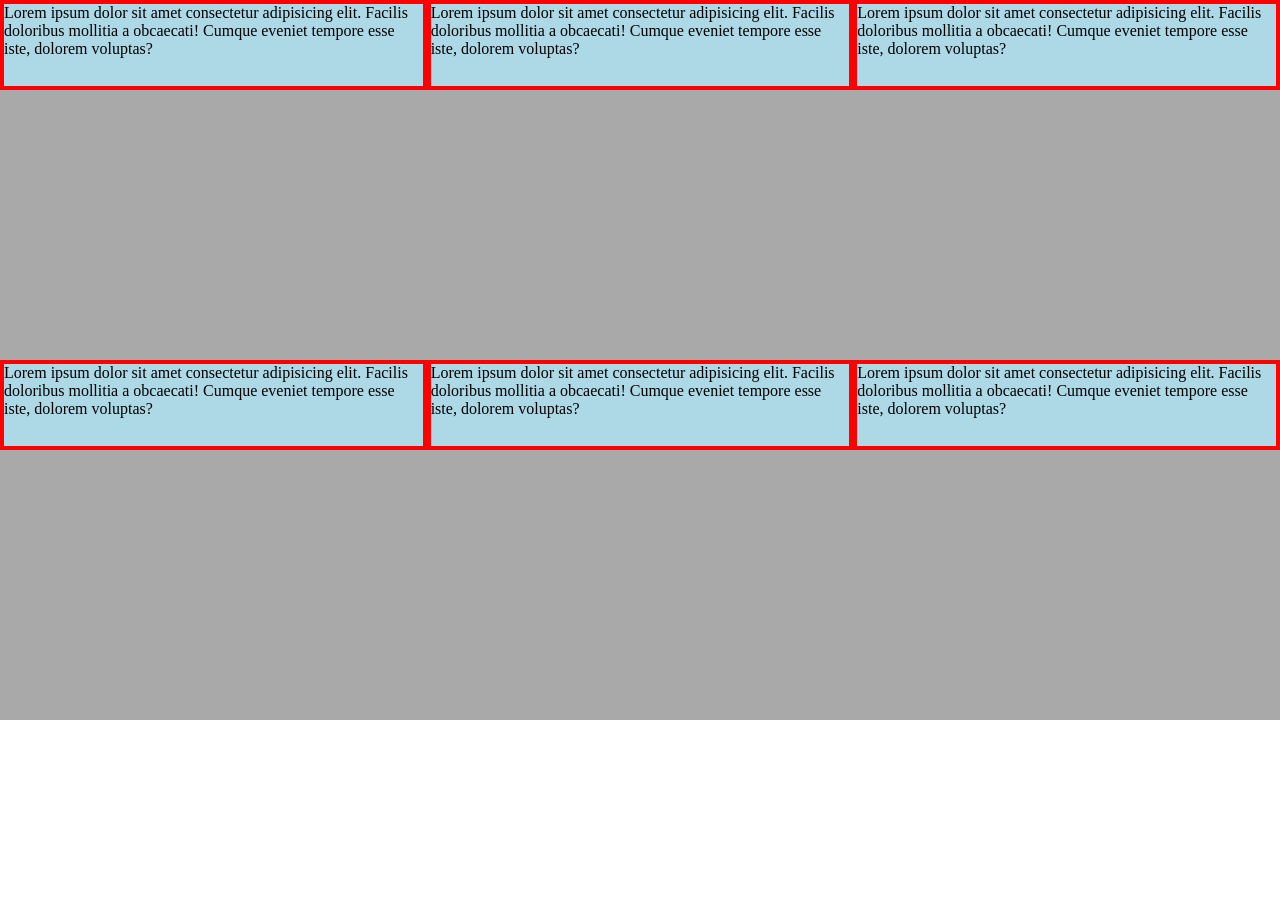
<file: grid_1/index.html>
<!DOCTYPE html>
<html lang="en">
<head>
    <meta charset="UTF-8">
    <meta name="viewport" content="width=device-width, initial-scale=1.0">
    <title>Grid-Layout</title>
    <style>
        * {
            margin: 0;
            padding: 0;
            box-sizing: border-box;
        }

        .grid-container {
            background-color: darkgray;
            height: 80vh;
            display: grid;
            /* grid-template-columns: 1fr 2fr 3fr 1fr;  */
            grid-template-columns: repeat(3, 1fr);
        }

        .grid-items {
            background-color: lightblue;
            height: 10vh;
            border: 4px solid red;
        }
    </style>
</head>
<body>
    <div class="grid-container">
        <div class="grid-items">
            <p>Lorem ipsum dolor sit amet consectetur adipisicing elit. Facilis doloribus mollitia a obcaecati! Cumque eveniet tempore esse iste, dolorem voluptas?</p>
        </div>
        <div class="grid-items">
            <p>Lorem ipsum dolor sit amet consectetur adipisicing elit. Facilis doloribus mollitia a obcaecati! Cumque eveniet tempore esse iste, dolorem voluptas?</p>
        </div>
        <div class="grid-items">
            <p>Lorem ipsum dolor sit amet consectetur adipisicing elit. Facilis doloribus mollitia a obcaecati! Cumque eveniet tempore esse iste, dolorem voluptas?</p>
        </div>

         <div class="grid-items">
            <p>Lorem ipsum dolor sit amet consectetur adipisicing elit. Facilis doloribus mollitia a obcaecati! Cumque eveniet tempore esse iste, dolorem voluptas?</p>
        </div>
        <div class="grid-items">
            <p>Lorem ipsum dolor sit amet consectetur adipisicing elit. Facilis doloribus mollitia a obcaecati! Cumque eveniet tempore esse iste, dolorem voluptas?</p>
        </div>
        <div class="grid-items">
            <p>Lorem ipsum dolor sit amet consectetur adipisicing elit. Facilis doloribus mollitia a obcaecati! Cumque eveniet tempore esse iste, dolorem voluptas?</p>
        </div>
    </div>
</body>
</html>
</file>
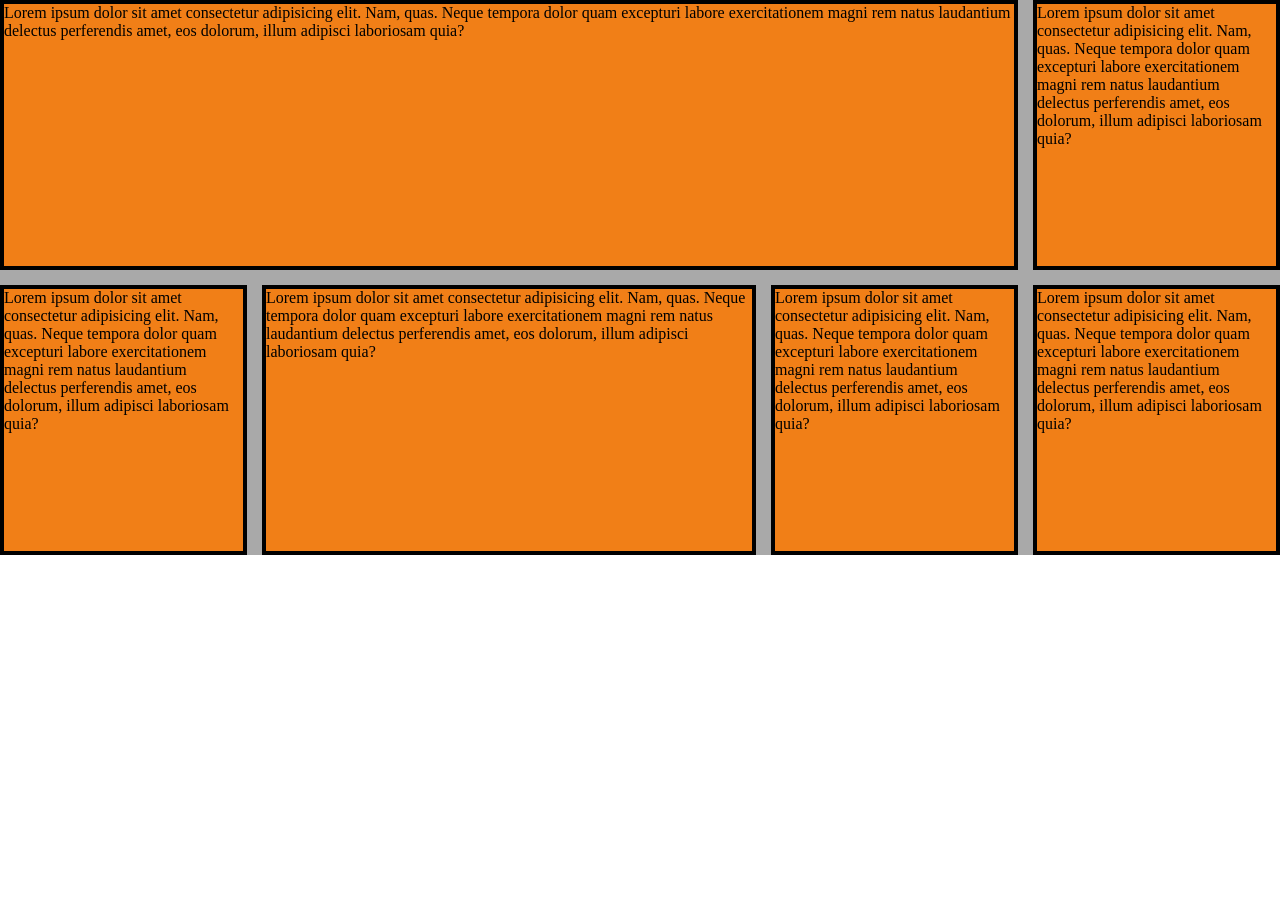
<file: grid_2/index.html>
<!DOCTYPE html>
<html lang="pt-br">
<head>
    <meta charset="UTF-8">
    <meta name="viewport" content="width=device-width, initial-scale=1.0">
    <title>Grid-Layout</title>
    <style>
        *{
            margin: 0;
            padding: 0;
            box-sizing: border-box;
        }
        .grid-container {
            background-color: darkgrey;
            display: grid;
            grid-template-columns: 1fr 2fr repeat(2, 1fr);
            gap: 15px;
            grid-auto-rows: minmax(7px 7%);
        }

        .items {
            background-color: #f17f17;
            height: 30vh;
            border: 4px solid #000;
        }

        .item1{
            grid-column: 1 / 4;
            grid-row: 1 / 1;
        }
        /* .item5{
            grid-column: 1 / 3;
            grid-row: 4 / 6;
        } */
    </style>
</head>
<body>
    <div class="grid-container">
        <div class="items item1">
            <p>Lorem ipsum dolor sit amet consectetur adipisicing elit. Nam, quas. Neque tempora dolor quam excepturi labore exercitationem magni rem natus laudantium delectus perferendis amet, eos dolorum, illum adipisci laboriosam quia?</p>
        </div>
        <div class="items item2">
            <p>Lorem ipsum dolor sit amet consectetur adipisicing elit. Nam, quas. Neque tempora dolor quam excepturi labore exercitationem magni rem natus laudantium delectus perferendis amet, eos dolorum, illum adipisci laboriosam quia?</p>
        </div>
        <div class="items item3">
            <p>Lorem ipsum dolor sit amet consectetur adipisicing elit. Nam, quas. Neque tempora dolor quam excepturi labore exercitationem magni rem natus laudantium delectus perferendis amet, eos dolorum, illum adipisci laboriosam quia?</p>
        </div>
        <div class="items item4">
            <p>Lorem ipsum dolor sit amet consectetur adipisicing elit. Nam, quas. Neque tempora dolor quam excepturi labore exercitationem magni rem natus laudantium delectus perferendis amet, eos dolorum, illum adipisci laboriosam quia?</p>
        </div>
        <div class="items item5">
            <p>Lorem ipsum dolor sit amet consectetur adipisicing elit. Nam, quas. Neque tempora dolor quam excepturi labore exercitationem magni rem natus laudantium delectus perferendis amet, eos dolorum, illum adipisci laboriosam quia?</p>
        </div>
        <div class="items item">
            <p>Lorem ipsum dolor sit amet consectetur adipisicing elit. Nam, quas. Neque tempora dolor quam excepturi labore exercitationem magni rem natus laudantium delectus perferendis amet, eos dolorum, illum adipisci laboriosam quia?</p>
        </div>
    </div>
</body>
</html>
</file>
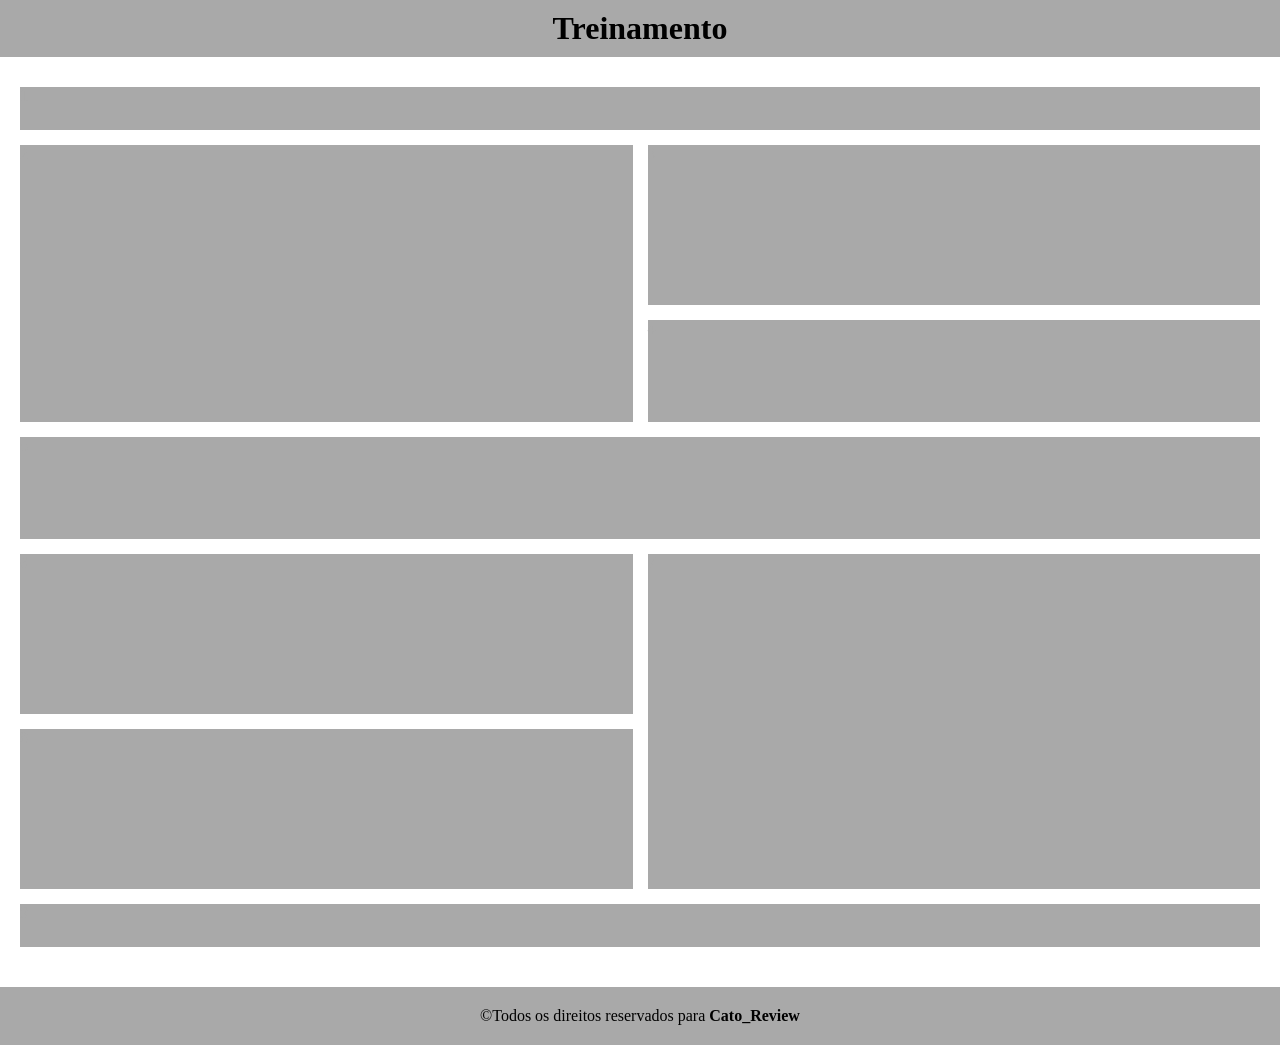
<file: grid_responsivo/index.html>
<!DOCTYPE html>
<html lang="pt-br">
<head>
    <meta charset="UTF-8">
    <meta name="viewport" content="width=device-width, initial-scale=1.0">
    <title>Treinamento</title>
    <link rel="stylesheet" href="style.css">
</head>
<body>
    <h1>Treinamento</h1>
    <div class="container">
        <div class="itens item1">
            1
        </div>
        <div class="itens item2">
            2
        </div>
        <div class="itens item3">
            3
        </div>
        <div class="itens item4">
            4
        </div>
        <div class="itens item5">
            5
        </div>
        <div class="itens item6">
            6
        </div>
        <div class="itens item7">
            7
        </div>
        <div class="itens item8">
            8
        </div>
        <div class="itens item9">
            9
        </div>
    </div>
    <footer>
         <span>&copy;Todos os direitos reservados para <a href="https://www.instagram.com/cato_review/" rel="external" target="_blank"><strong>Cato_Review</strong></a></span>
    </footer>
</body>
</html>
</file>
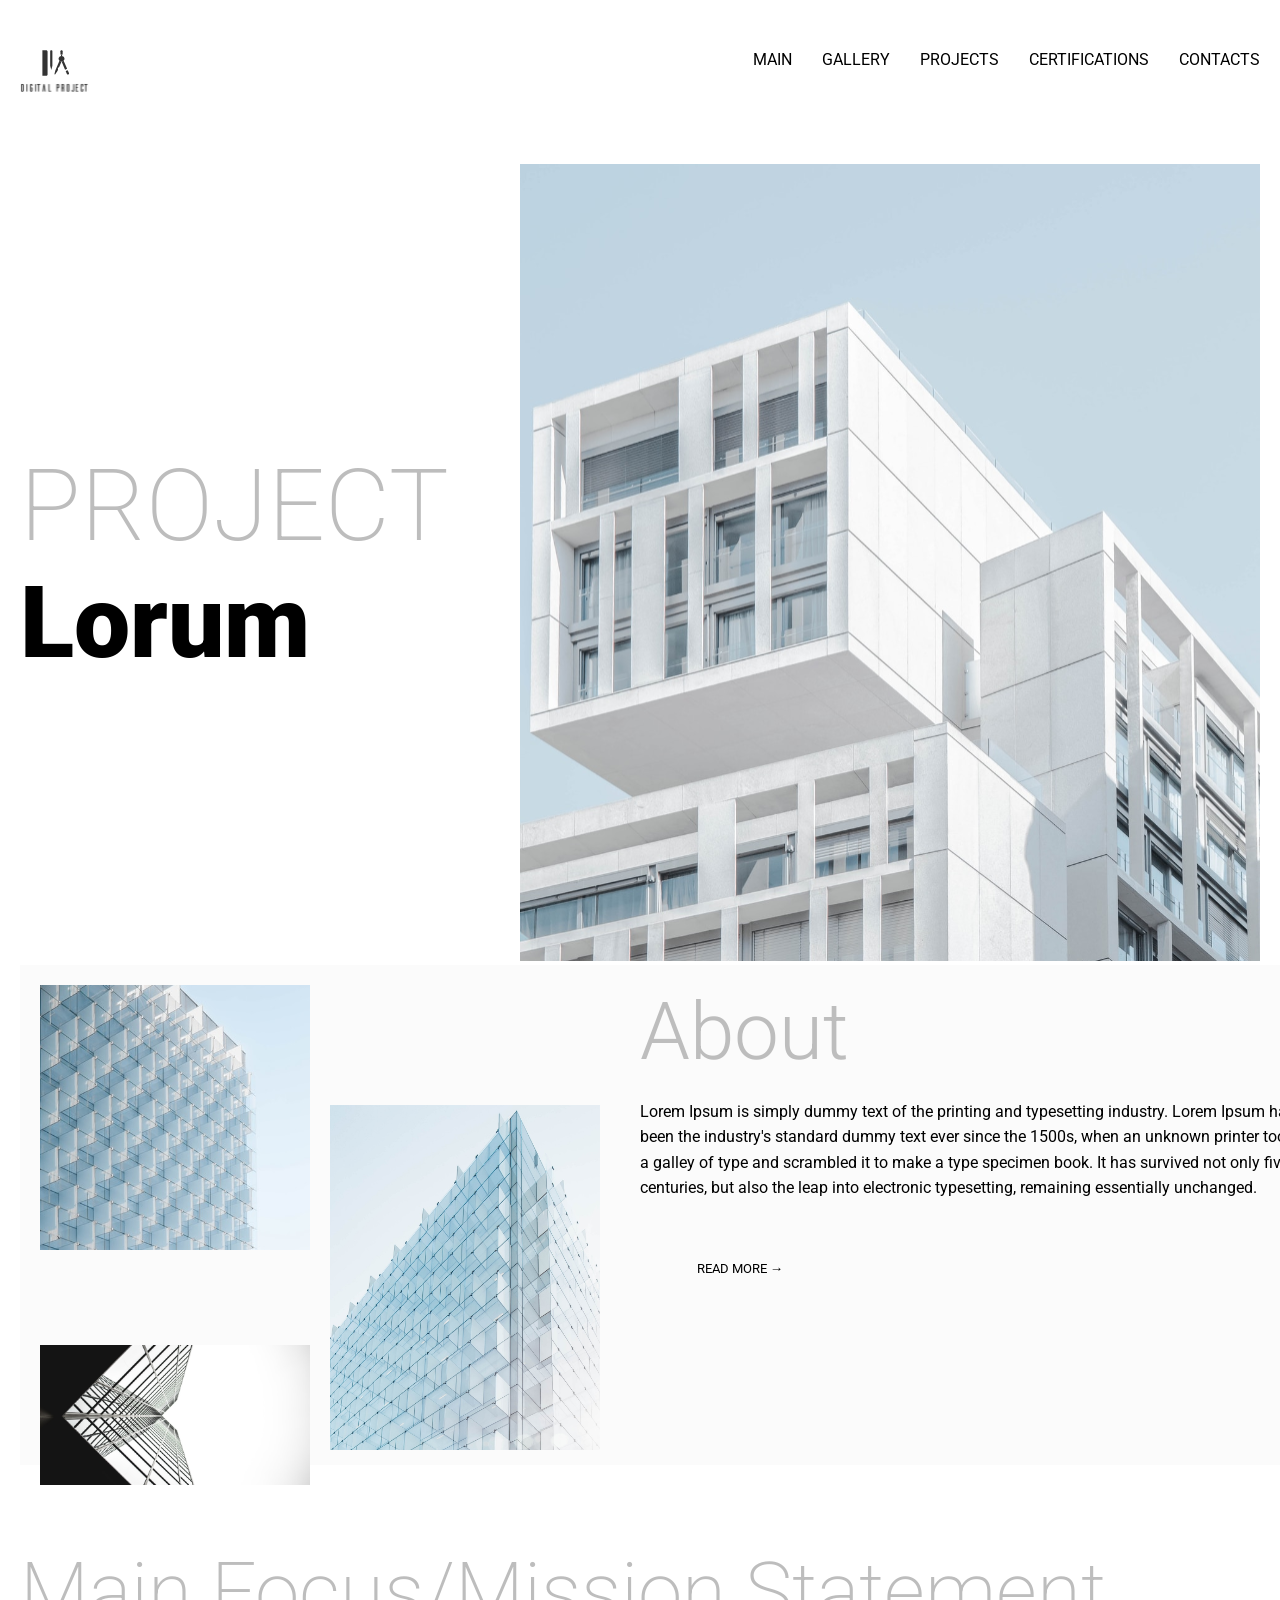
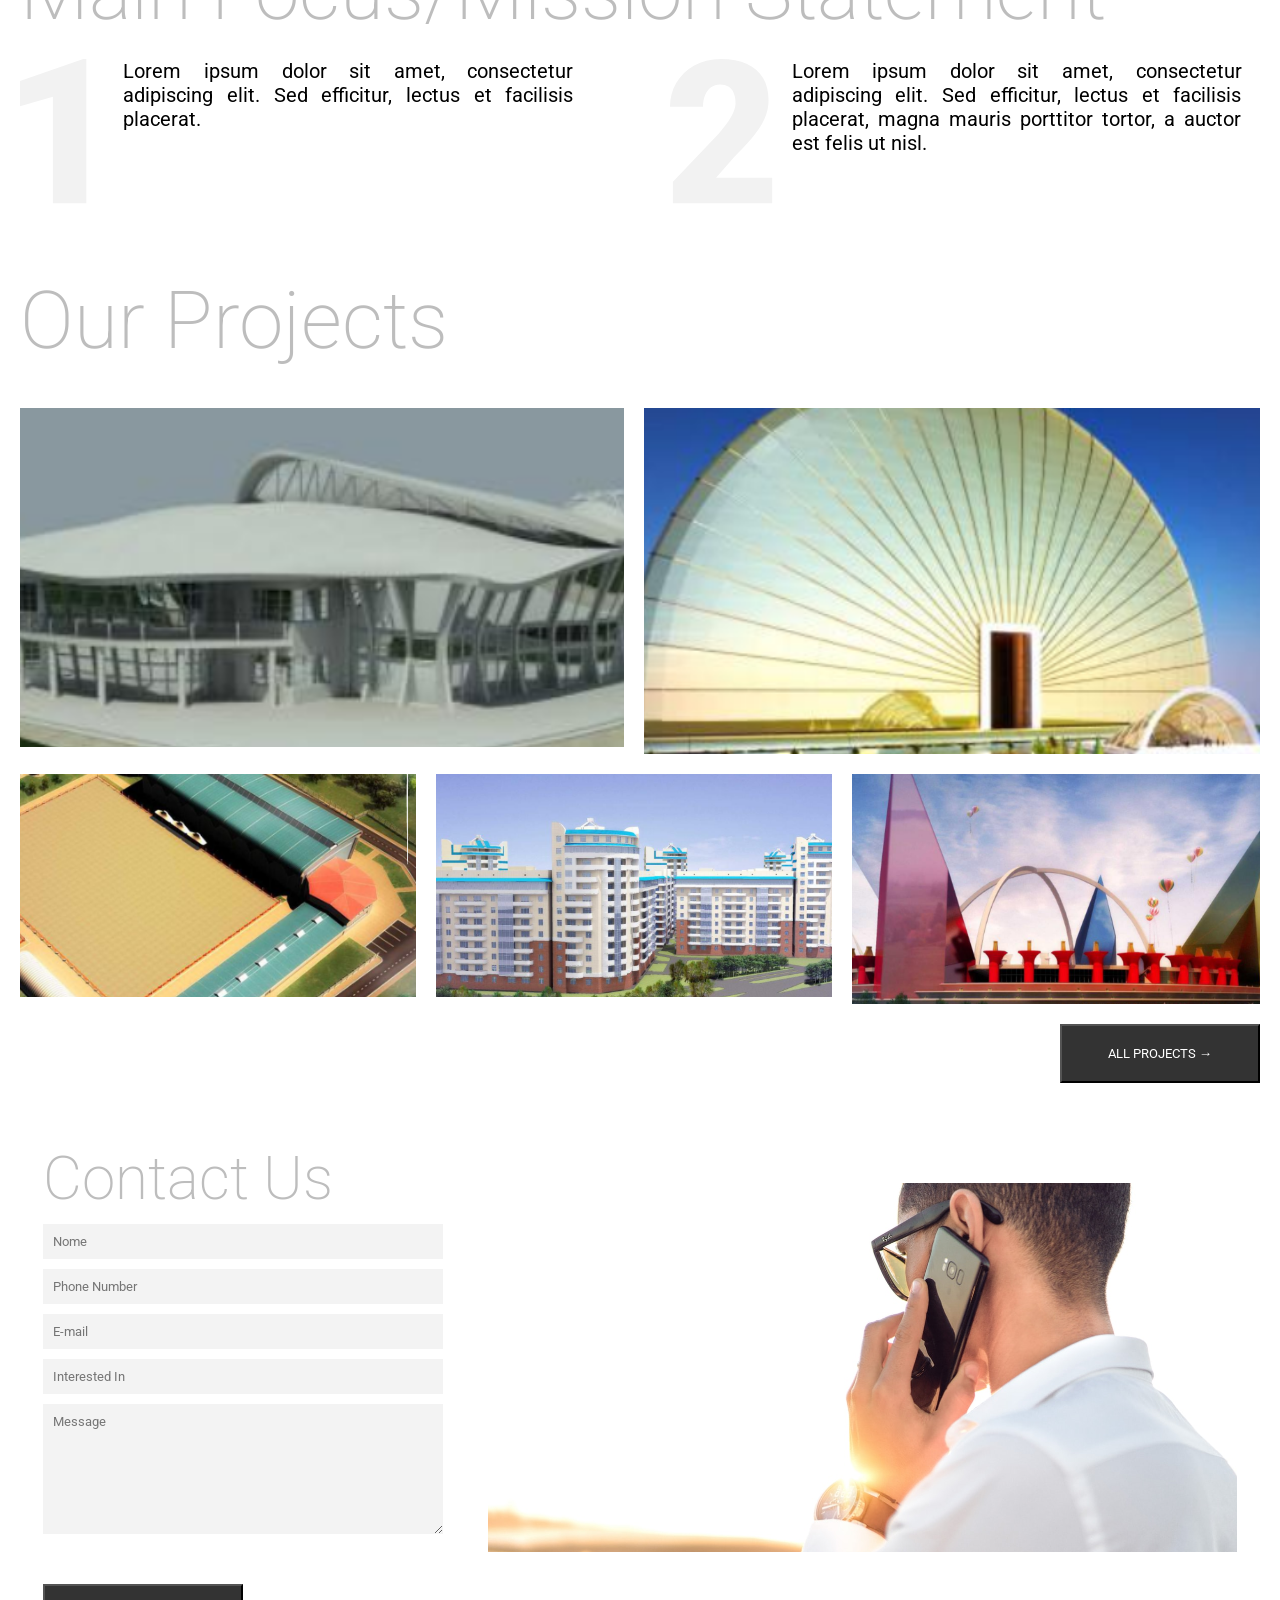
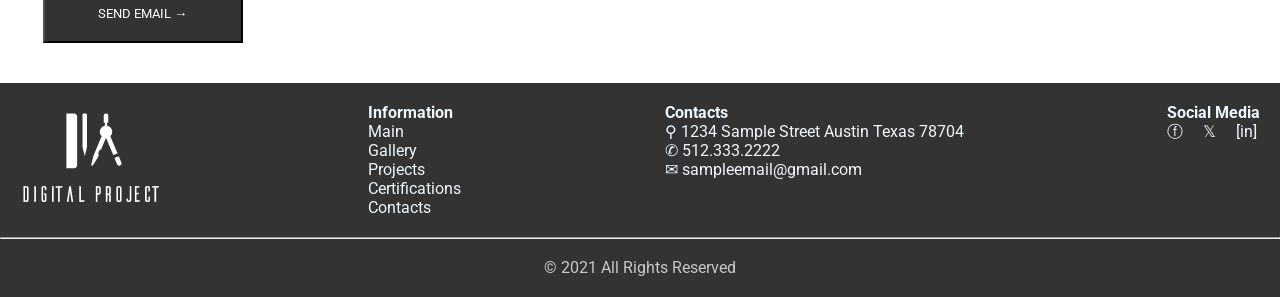
<file: Site/index.html>
<!DOCTYPE html>
<html lang="pt-br">
<head>
    <meta charset="UTF-8">
    <meta name="viewport" content="width=device-width, initial-scale=1.0">
    <title>Project_Lorum</title>
    <link rel="stylesheet" href="src/style/style.css">
</head>
<body>
    <header>
        <img src="src/assets/images/logo.svg" alt="logo">
        <nav>
            <ul>
                <li><a href="#">MAIN</a></li>
                <li><a href="#">GALLERY</a></li>
                <li><a href="#">PROJECTS</a></li>
                <li><a href="#">CERTIFICATIONS</a></li>
                <li><a href="#">CONTACTS</a></li>
            </ul>
        </nav>
    </header>

    <section id="main">
        <div class="container one">
            <div>
                <h1>PROJECT <strong>Lorum</strong></h1>
            </div>
            <div>
                <img src="src/assets/images/foto1.svg" alt="foto1">
            </div>
        </div>
        <div class="container two">
            <div class="imges-grid">
                <img src="src/assets/images/foto2.svg" alt="foto2" class="img1">
                <img src="src/assets/images/foto3.svg" alt="foto3" class="img2">
                <img src="src/assets/images/foto4.svg" alt="foto4" class="img3">                   
            </div>
            <div class="text-about">
                <h1>About</h1>
                <p>Lorem Ipsum is simply dummy text of the printing and typesetting industry. Lorem Ipsum has been the industry's standard dummy text ever since the 1500s, when an unknown printer took a galley of type and scrambled it to make a type specimen book. It has survived not only five centuries, but also the leap into electronic typesetting, remaining essentially unchanged.</p>
                <button>READ MORE &rarr;</button>
            </div>
        </div>
        <div class="container three">
            <h2>Main Focus/Mission Statement</h2>
            <div class="number-text">
                <div class="number">
                    <img src="src/assets/images/numero1.svg" alt="mumero1">
                    <p>Lorem ipsum dolor sit amet, consectetur adipiscing elit. Sed efficitur, lectus et facilisis placerat.</p>
                </div>
                <div class="number">
                    <img src="src/assets/images/numero2.svg" alt="numero2">
                    <p>Lorem ipsum dolor sit amet, consectetur adipiscing elit. Sed efficitur, lectus et facilisis placerat, magna mauris porttitor tortor, a auctor est felis ut nisl.</p>
                </div>
            </div>
        </div>
    </section>

    <section id="projetos">
        <h1>Our Projects</h1>
        <div class="grid-projetos">
            <img src="src/assets/images/projetos/imagem1.svg" alt="img1" id="img1">
            <img src="src/assets/images/projetos/imagem2.svg" alt="img2" id="img2">
            <img src="src/assets/images/projetos/imagem3.svg" alt="img3" id="img3">
            <img src="src/assets/images/projetos/imagem4.svg" alt="img4" id="img4">
            <img src="src/assets/images/projetos/imagem5.svg" alt="img5" id="img5">
            <button>ALL PROJECTS &rarr;</button>
        </div>
    </section>

    <section id="contact">
        <form action="#">
            <h1>Contact Us</h1>
            <input type="text" name="nome" id="nome" placeholder="Nome">
            <input type="number" name="number " id="number" placeholder="Phone Number">
            <input type="email" name="email" id="Email" placeholder="E-mail">
            <input type="text" name="text" id="text" placeholder="Interested In">
            <textarea name="textarea" id="textarea" placeholder="Message"></textarea>
            <button>SEND EMAIL &rarr;</button>
        </form>
        <div>
            <img src="src/assets/images/Smartphone.svg" alt="Smartphone">
        </div>
    </section>

    <footer>
        <div class="text-info">
            <img src="src/assets/images/logo_footer.svg" alt="logo-footer">
            <div class="inf">
                <p><strong>Information</strong></p>
                <p>Main</p>
                <p>Gallery</p>
                <p>Projects</p>
                <p>Certifications</p>
                <p>Contacts</p>
            </div>
            <div class="cont">
                <p><strong>Contacts</strong></p>
                <p>⚲ 1234 Sample Street Austin Texas 78704</p>
                <p>✆ 512.333.2222</p>
                <p>✉ sampleemail@gmail.com</p>
            </div>
            <div class="social-media">
            <p><strong>Social Media</strong></p>
            <div class="logomarcas">
                <p>ⓕ</p>
                <p>𝕏</p>
                <p>[in]</p>
            </div>
            </div>
        </div>
        <hr>
        <br>
        <span>&copy; 2021 All Rights Reserved</span>
    </footer>
</body>
</html>
</file>
<file: grid_responsivo/style.css>
*{
    margin: 0;
    padding: 0;
    box-sizing: border-box;
}
.container{
    background-color: white;
    display: grid;
    grid-template-columns: repeat(2, 1fr);
    grid-auto-rows: minmax(7px, 7%);
    gap: 15px;
    height: 100vh;
    justify-content: center;
    padding: 20px;
}

h1{
    margin-bottom: 10px;
    padding: 10px;
    text-align: center;
    background-color: darkgrey;

}

.itens{
    color: darkgrey;
    background-color: darkgrey;
}

.item1{
    grid-column: 1/3;
}
.item2{
    grid-row: 2/7;
}
.item3{
    grid-row: 2/5;
}
.item4{
    grid-row: 5/7;
}
.item5{
    grid-column: 1/3;
    grid-row: 7/9;
}
.item6{
    grid-row: 9/12;
}
.item7{
    grid-row: 9/15;
    grid-column: 2;
}
.item8{
    grid-row: 12/15;
}
.item9{
    grid-column: 1/3;
}
footer{
    padding: 20px;
    text-align: center;
    margin-top: 20px;
    background-color: darkgrey;
    
    a{
        color: black;
        text-decoration: none;
    }
}
</file>
<file: Site/src/style/style.css>
@import url('header.css');
@import url('global.css');
@import url('main.css');
@import url('projetos.css');
@import url('contact.css');
@import url('footer.css');
</file>
